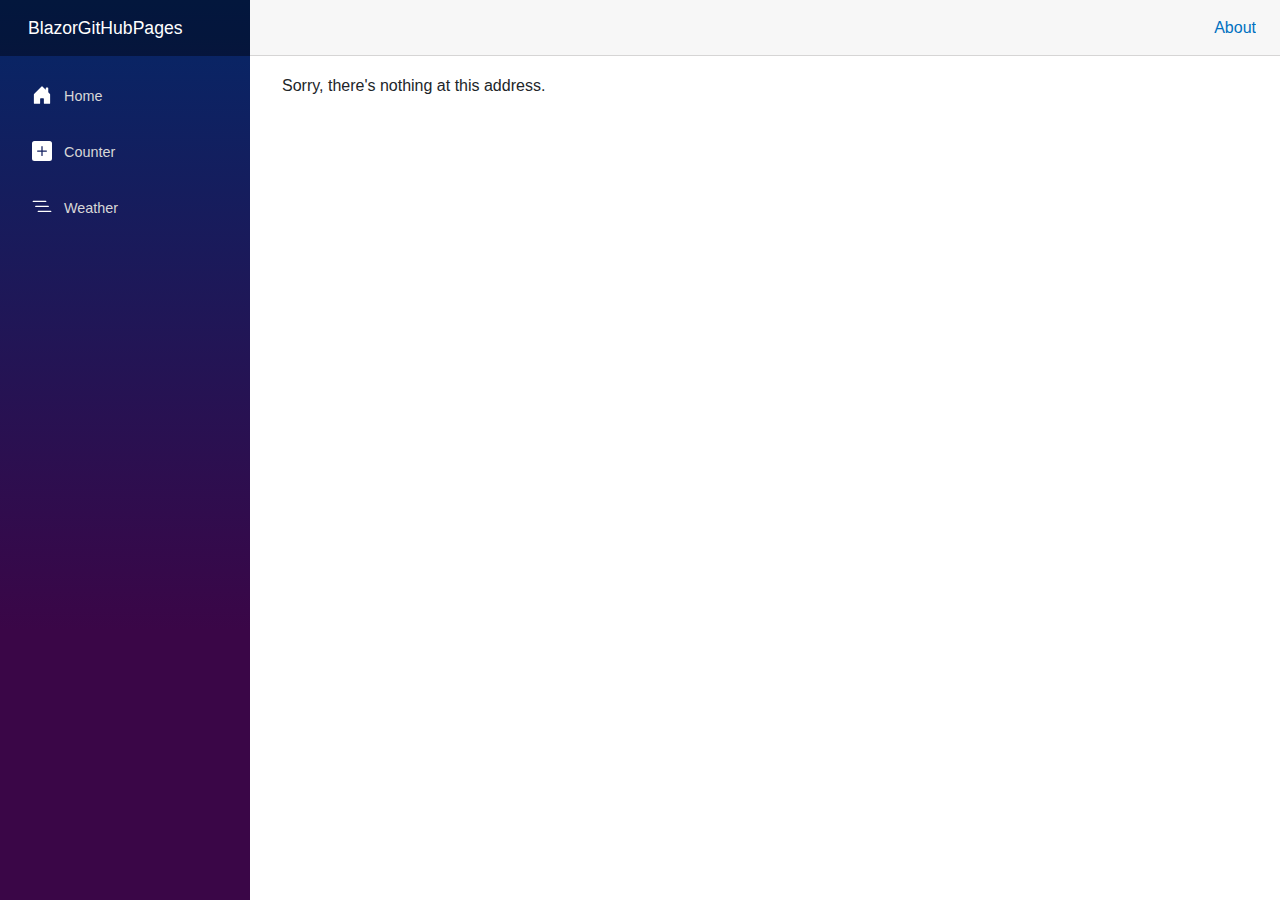
<file: wwwroot/index.html>
<!DOCTYPE html>
<html lang="en">

<head>
    <meta charset="utf-8" />
    <meta name="viewport" content="width=device-width, initial-scale=1.0" />
    <title>BlazorGitHubPages</title>
    <base href="/" />
    <link rel="stylesheet" href="css/bootstrap/bootstrap.min.css" />
    <link rel="stylesheet" href="css/app.css" />
    <link rel="icon" type="image/png" href="favicon.png" />
    <link href="BlazorGitHubPages.styles.css" rel="stylesheet" />
</head>

<body>
    <div id="app">
        <svg class="loading-progress">
            <circle r="40%" cx="50%" cy="50%" />
            <circle r="40%" cx="50%" cy="50%" />
        </svg>
        <div class="loading-progress-text"></div>
    </div>

    <div id="blazor-error-ui">
        An unhandled error has occurred.
        <a href="" class="reload">Reload</a>
        <a class="dismiss">🗙</a>
    </div>
    <script src="_framework/blazor.webassembly.js"></script>
</body>

</html>
</file>
<file: wwwroot/css/app.css>
html, body {
    font-family: 'Helvetica Neue', Helvetica, Arial, sans-serif;
}

h1:focus {
    outline: none;
}

a, .btn-link {
    color: #0071c1;
}

.btn-primary {
    color: #fff;
    background-color: #1b6ec2;
    border-color: #1861ac;
}

.btn:focus, .btn:active:focus, .btn-link.nav-link:focus, .form-control:focus, .form-check-input:focus {
  box-shadow: 0 0 0 0.1rem white, 0 0 0 0.25rem #258cfb;
}

.content {
    padding-top: 1.1rem;
}

.valid.modified:not([type=checkbox]) {
    outline: 1px solid #26b050;
}

.invalid {
    outline: 1px solid red;
}

.validation-message {
    color: red;
}

#blazor-error-ui {
    background: lightyellow;
    bottom: 0;
    box-shadow: 0 -1px 2px rgba(0, 0, 0, 0.2);
    display: none;
    left: 0;
    padding: 0.6rem 1.25rem 0.7rem 1.25rem;
    position: fixed;
    width: 100%;
    z-index: 1000;
}

    #blazor-error-ui .dismiss {
        cursor: pointer;
        position: absolute;
        right: 0.75rem;
        top: 0.5rem;
    }

.blazor-error-boundary {
    background: url([data-uri]) no-repeat 1rem/1.8rem, #b32121;
    padding: 1rem 1rem 1rem 3.7rem;
    color: white;
}

    .blazor-error-boundary::after {
        content: "An error has occurred."
    }

.loading-progress {
    position: relative;
    display: block;
    width: 8rem;
    height: 8rem;
    margin: 20vh auto 1rem auto;
}

    .loading-progress circle {
        fill: none;
        stroke: #e0e0e0;
        stroke-width: 0.6rem;
        transform-origin: 50% 50%;
        transform: rotate(-90deg);
    }

        .loading-progress circle:last-child {
            stroke: #1b6ec2;
            stroke-dasharray: calc(3.141 * var(--blazor-load-percentage, 0%) * 0.8), 500%;
            transition: stroke-dasharray 0.05s ease-in-out;
        }

.loading-progress-text {
    position: absolute;
    text-align: center;
    font-weight: bold;
    inset: calc(20vh + 3.25rem) 0 auto 0.2rem;
}

    .loading-progress-text:after {
        content: var(--blazor-load-percentage-text, "Loading");
    }

code {
    color: #c02d76;
}
</file>
